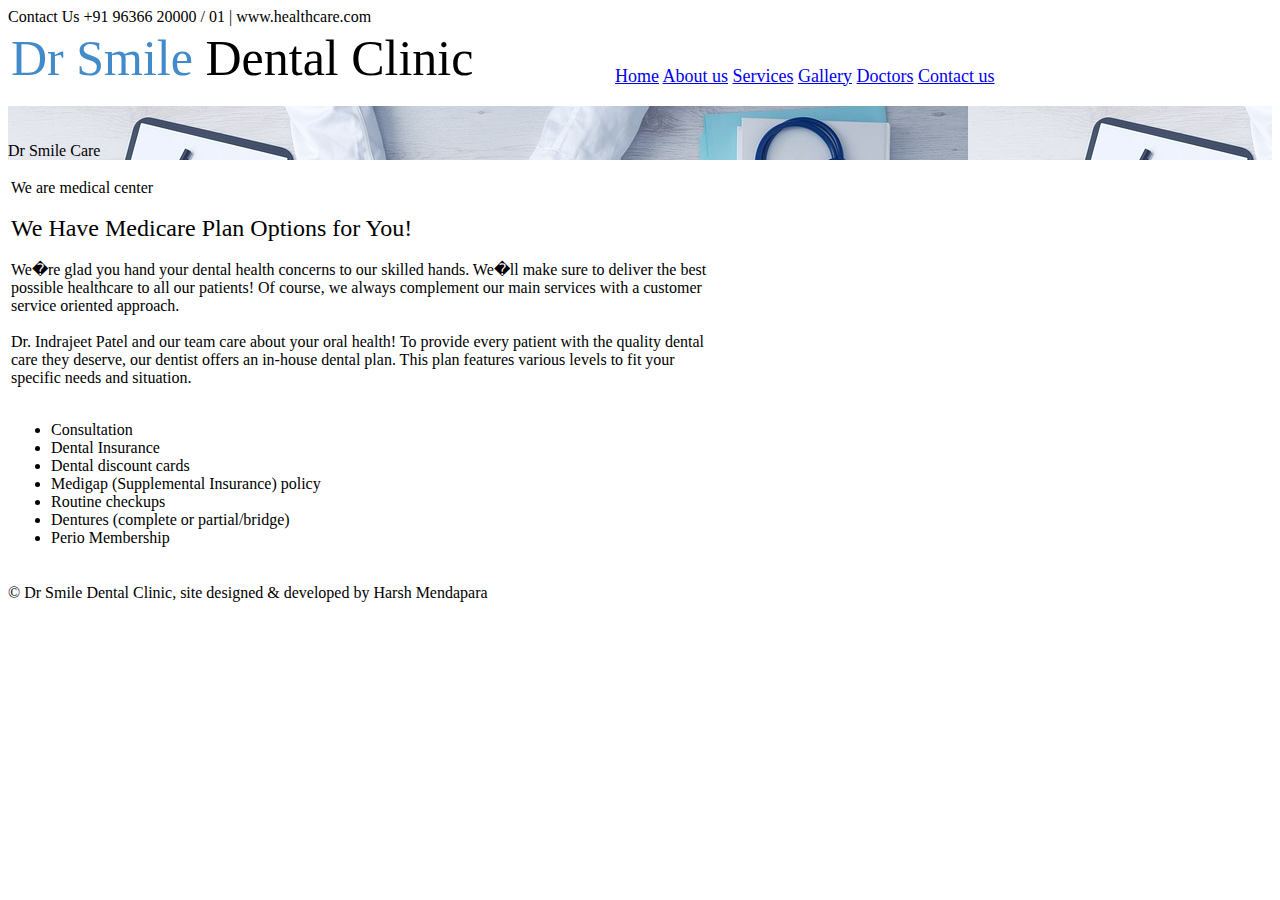
<file: index.html>
<html>
<head>
	<title> Health Care Services </title>
	
	<link href="css/style.css" type="text/css" rel="stylesheet">
	
</head>
<body>
	
	<div class="top">
		<div>
		 Contact Us +91 96366 20000 / 01 | www.healthcare.com
		</div>
	</div>
	
	<div class="logo">
		<div>
			<table>
				<tr>
					<td width="600px" style="font-size:50px;font-family:forte;"> <font color="#428bca"> Dr Smile </font><font color="#000"> Dental Clinic</font> </td>
					<td> <br> <br>
						<font size="4px"> 
							<a href="index.html">Home</a> 
							<a href="about.html">About us</a>  
							<a href="service.html">Services</a>
							<a href="gallery.html">Gallery</a>
							<a href="doctor.html">Doctors</a> 
							<a href="contact.html">Contact us</a>
							
						</font>
					</td>
				</tr>
			</table>
		</div>
	</div>
	
	<div class="middle">
		<div style="background-image:url('img/Front.jpg');">
		<p>
			<br> <br>
					Dr Smile Care  <br>
			
		</p> 
		</div>
	</div>
	
	<div class="bottom">
		<div>
			<table border="0">
				<tr>
					<td width="700px">
						<font color="#000"> We are medical center </font> <br> <br>

					<font color="#000" size="5px"> We Have Medicare Plan Options for You! </font> <br> <br>

We�re glad you hand your dental health concerns to our skilled hands. We�ll make sure to deliver the best possible healthcare to all our patients! Of course, we always complement our main services with a customer service oriented approach. <br><br>

Dr. Indrajeet Patel and our team care about your oral health! To provide every patient with the quality dental care they deserve, our dentist offers an in-house dental plan. This plan features various levels to fit your specific needs and situation. <br><br>
<ul>
<li> Consultation
<li> Dental Insurance
<li> Dental discount cards
<li> Medigap (Supplemental Insurance) policy
<li> Routine checkups
<li> Dentures (complete or partial/bridge)
<li> Perio Membership
</ul>
<br>
 </td>
					
					
					<td> </td>
				</tr>
			
				
			</table>
		</div>
	</div>
	
	
	
	
	
	
	<div class="nav_down">
		<div>
		 &copy; Dr Smile Dental Clinic, site designed & developed by Harsh Mendapara
		</div>
	</div>
	</body>
	</html>
</file>
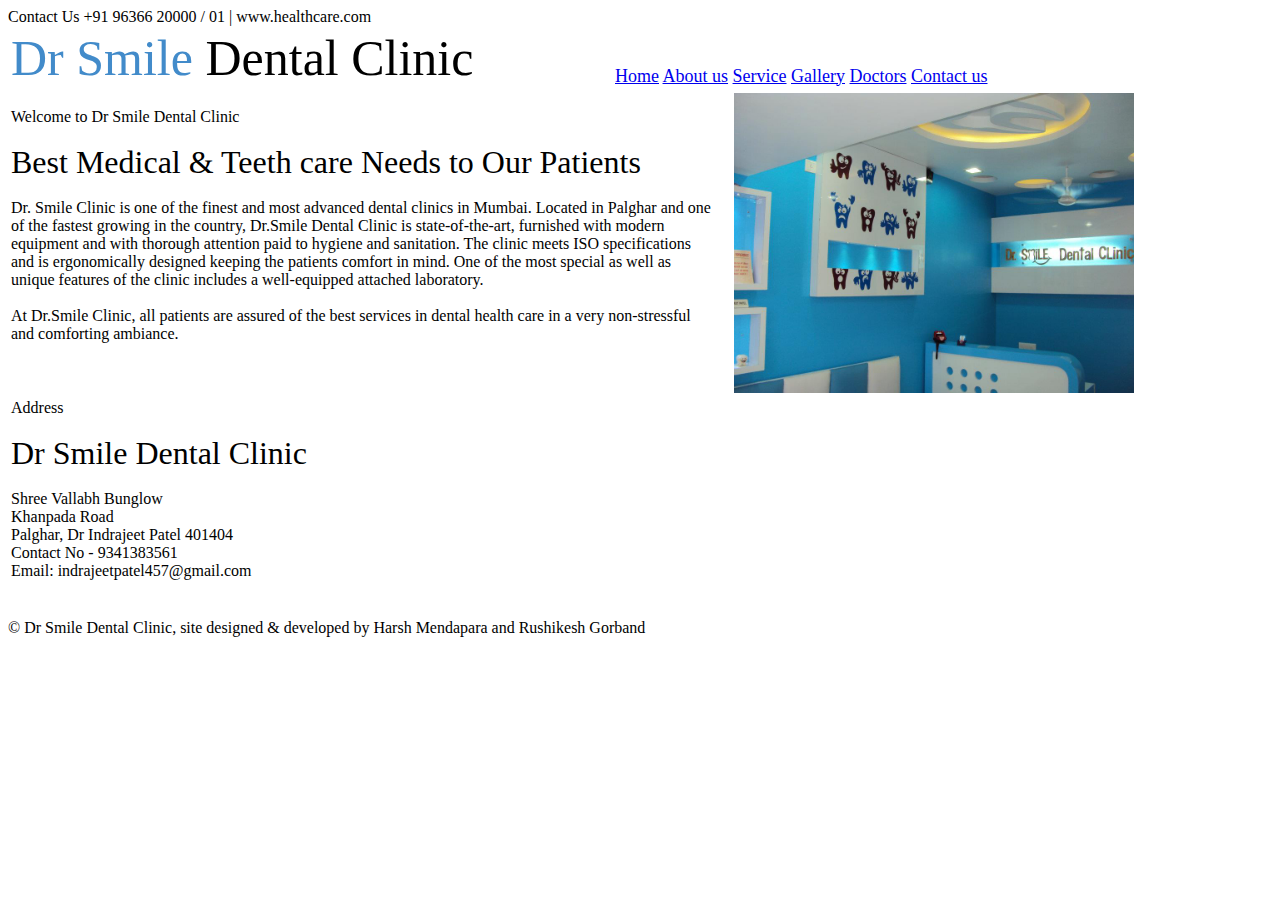
<file: about.html>
<html>
<head>
	<title> Health Care Services </title>
	
	<link href="css/style.css" type="text/css" rel="stylesheet">
	
</head>
<body>
	
	<div class="top">
		<div>
		 Contact Us +91 96366 20000 / 01 | www.healthcare.com
		</div>
	</div>
	
	<div class="logo">
		<div>
			<table>
				<tr>
					<td width="600px" style="font-size:50px;font-family:forte;"> <font color="#428bca"> Dr Smile  </font><font color="#000">  Dental Clinic</font> </td>
					<td> <br> <br>
						<font size="4px"> 
							<a href="index.html">Home</a> 
							<a href="about.html">About us</a>  
							<a href="service.html">Service</a>
							<a href="gallery.html">Gallery</a>
							<a href="doctor.html">Doctors</a> 
							<a href="contact.html">Contact us</a>
							
						</font>
					</td>
				</tr>
			</table>
		</div>
	</div>
	
	
	
	<div class="bottom">
		<div>
			<table border="0">
				<tr>
					<td width="700px">
						<font color="#000"> Welcome to Dr Smile Dental Clinic </font> <br> <br>

					<font color="#000" size="6px"> Best Medical & Teeth care Needs to Our Patients </font> <br> <br>

Dr. Smile Clinic is one of the finest and most advanced dental clinics in Mumbai. Located in Palghar and one of the fastest growing  in the country, Dr.Smile Dental Clinic is state-of-the-art, furnished with modern equipment and with thorough attention paid to hygiene and sanitation. The clinic meets ISO specifications and is ergonomically designed keeping the patients comfort in mind. One of the most special as well as unique features of the clinic includes a well-equipped attached laboratory.  <br><br>

At Dr.Smile Clinic, all patients are assured of the best services in dental health care in a very non-stressful and comforting ambiance. <br><br>

<br>
 </td>
					
					
					<td style="padding-left:20px;"> <img src="img/First.jpg" width="400px"></td>
				</tr>
			
				
			</table>
		</div>
	</div>
	
	<div class="bottom">
		<div>
			<table border="0">
				<tr>
					<td width="700px">
						<font color="#000">Address </font> <br> <br>

					<font color="#000" size="6px"> Dr Smile Dental Clinic</font> <br> <br>

 Shree Vallabh Bunglow<br>
Khanpada Road <br> Palghar, Dr Indrajeet Patel 401404<br> Contact No - 9341383561 <br> Email: indrajeetpatel457@gmail.com<br><br>


<br>
 </td>
					
					
					<td style="padding-left:20px;"> </td>
				</tr>
			
				
			</table>
		</div>
	</div>
	
	
	<div class="nav_down">
		<div>
		 &copy; Dr Smile Dental Clinic, site designed & developed by Harsh Mendapara and Rushikesh Gorband
		</div>
	</div>
	</body>
	</html>
</file>
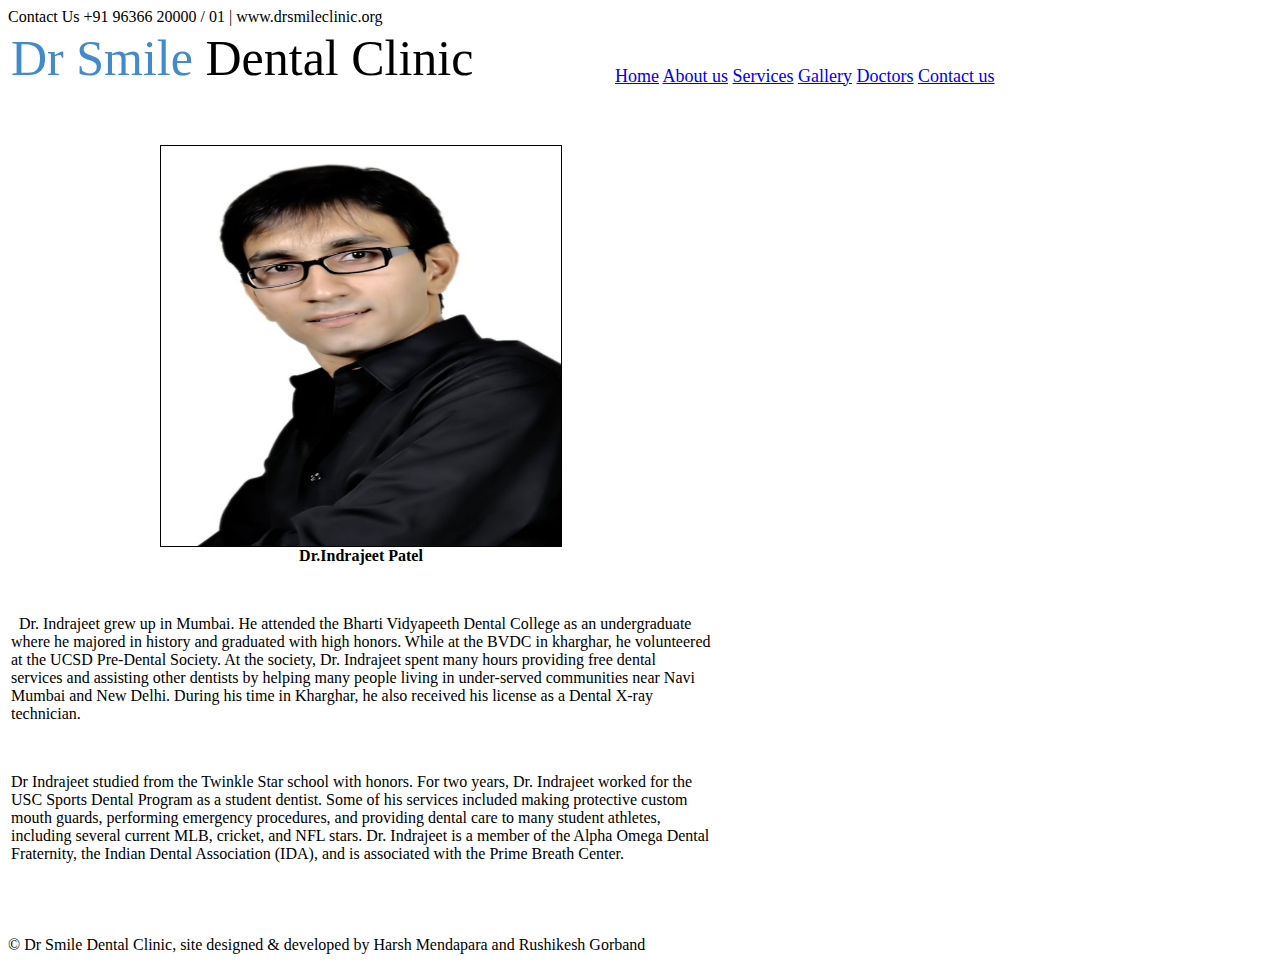
<file: doctor.html>
<html>
<head>
	<title> Health Care </title>
	
	<link href="css/style.css" type="text/css" rel="stylesheet">
	
</head>
<body>
	
	<div class="top">
		<div>
		 Contact Us +91 96366 20000 / 01 | www.drsmileclinic.org
		</div>
	</div>
	
	<div class="logo">
		<div>
			<table>
				<tr>
					<td width="600px" style="font-size:50px;font-family:forte;"> <font color="#428bca"> Dr Smile </font><font color="#000"> Dental Clinic</font> </td>
					<td> <br> <br>
						<font size="4px"> 
							
							<a href="index.html">Home</a>
							<a href="about.html">About us</a>
							<a href="service.html">Services</a>
							

	
							<a href="gallery.html">Gallery</a>
							<a href="doctor.html">Doctors</a> 
							<a href="contact.html">Contact us</a>
							
							
						</font>
					</td>
				</tr>
			</table>
		</div>
	</div>
	
	
	
	
	
	<div class="bottom">
		<div>
			<table border="0">
				<tr>
					<td width="700px">
						<font color="#000"> </font> <br> <br>
					<center>
					<figure>
					<img src="img/indu.jpg" height="400" width="400" align="centre" border="1">
					<figcaption>
					<b>Dr.Indrajeet Patel</b>
					</figcaption>
					</figure>
					</center><br>

		<p> &nbsp; Dr. Indrajeet grew up in Mumbai. He attended the Bharti Vidyapeeth Dental College as an undergraduate where he majored in history and graduated with high honors. While at the  BVDC in kharghar, he volunteered at the UCSD Pre-Dental Society. At the society, Dr. Indrajeet spent many hours providing free dental services and assisting other dentists by helping many people living in under-served communities near Navi Mumbai and New Delhi. During his time in Kharghar, he also received his license as a Dental X-ray technician.</p><br>
<p> Dr Indrajeet studied from the Twinkle Star school with honors. For two years, Dr. Indrajeet worked for the USC Sports Dental Program as a student dentist. Some of his services included making protective custom mouth guards, performing emergency procedures, and providing dental care to many student athletes, including several current MLB, cricket, and NFL stars. Dr. Indrajeet is a member of the Alpha Omega Dental Fraternity, the Indian Dental Association (IDA), and is associated with the Prime Breath Center.</p>			

<br>
<br>
<br>
 </td>
					
					
					<td style="padding-left:20px;"> </td>
				</tr>
			
				
			</table>
		</div>
	</div>
	
	
	<div class="nav_down">
		<div>
		 &copy; Dr Smile Dental Clinic, site designed & developed by Harsh Mendapara and Rushikesh Gorband
		</div>
	</div>
	</body>
</html>
</file>
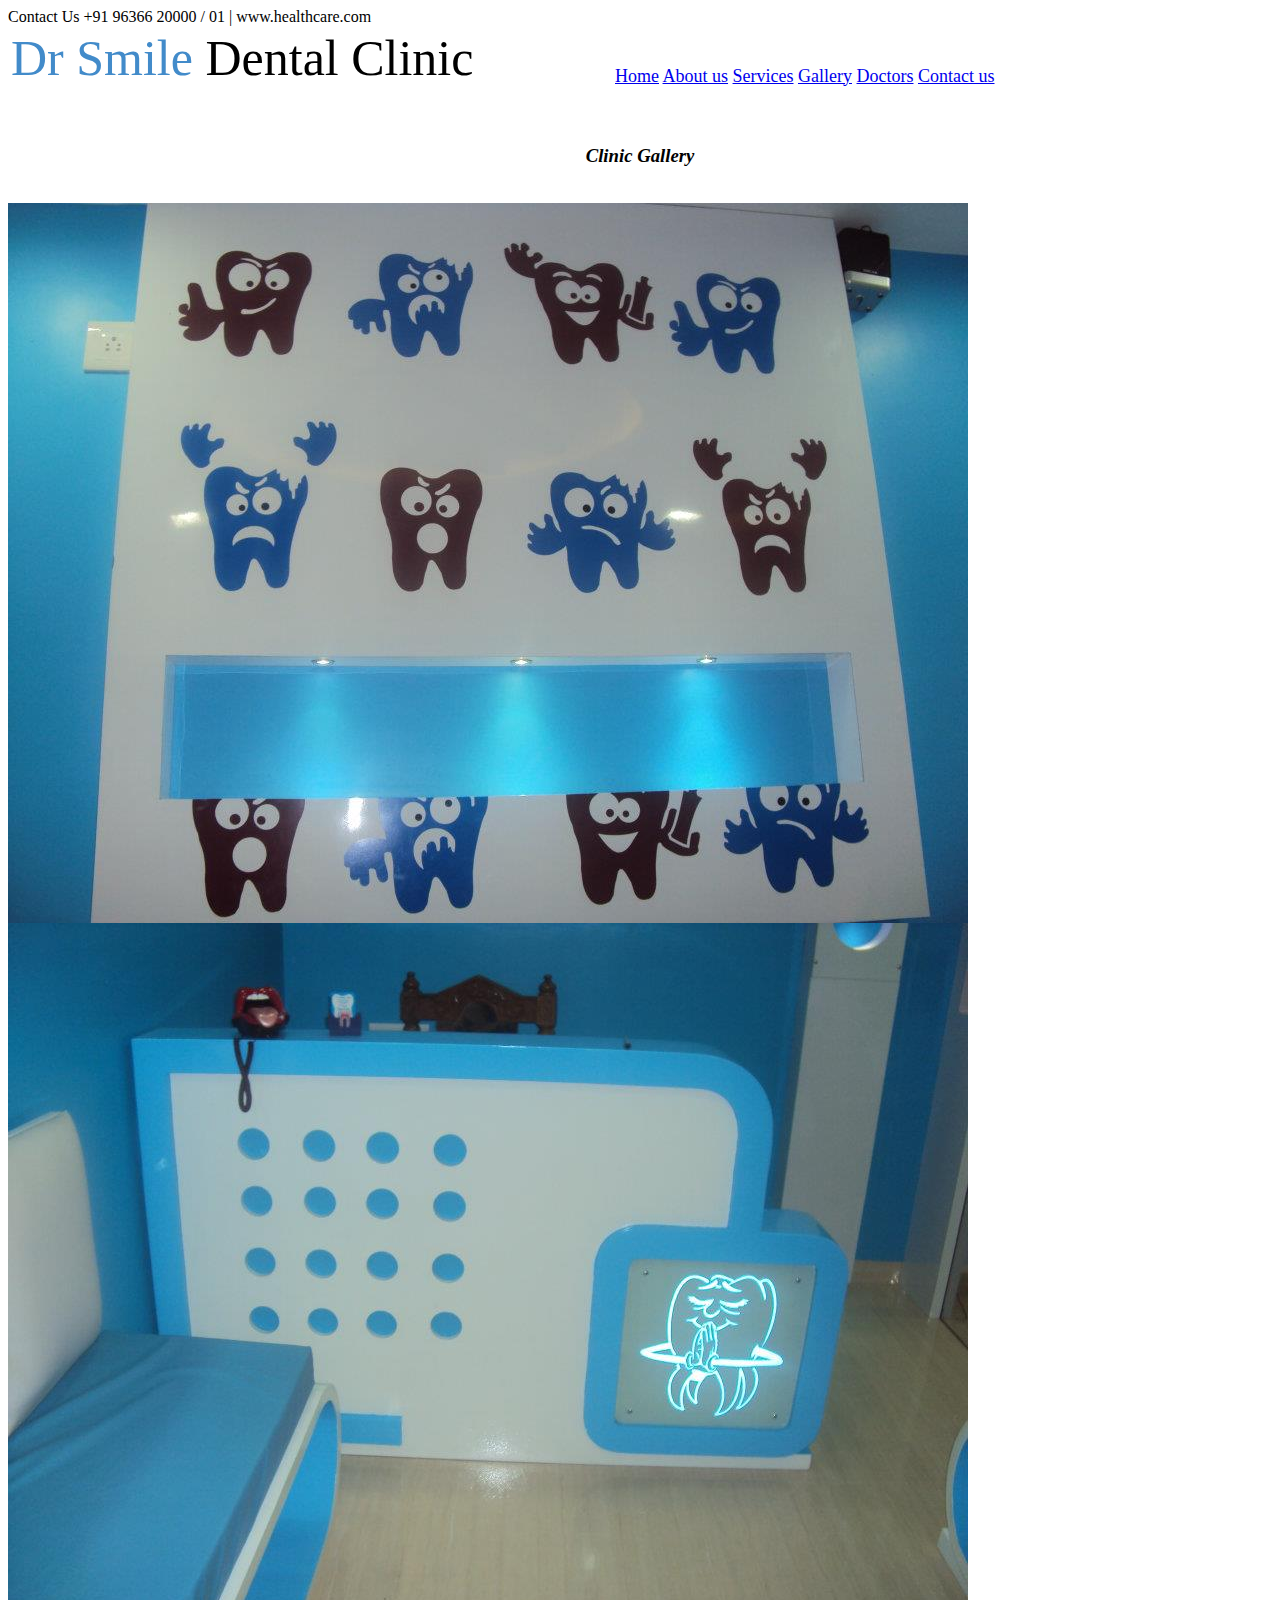
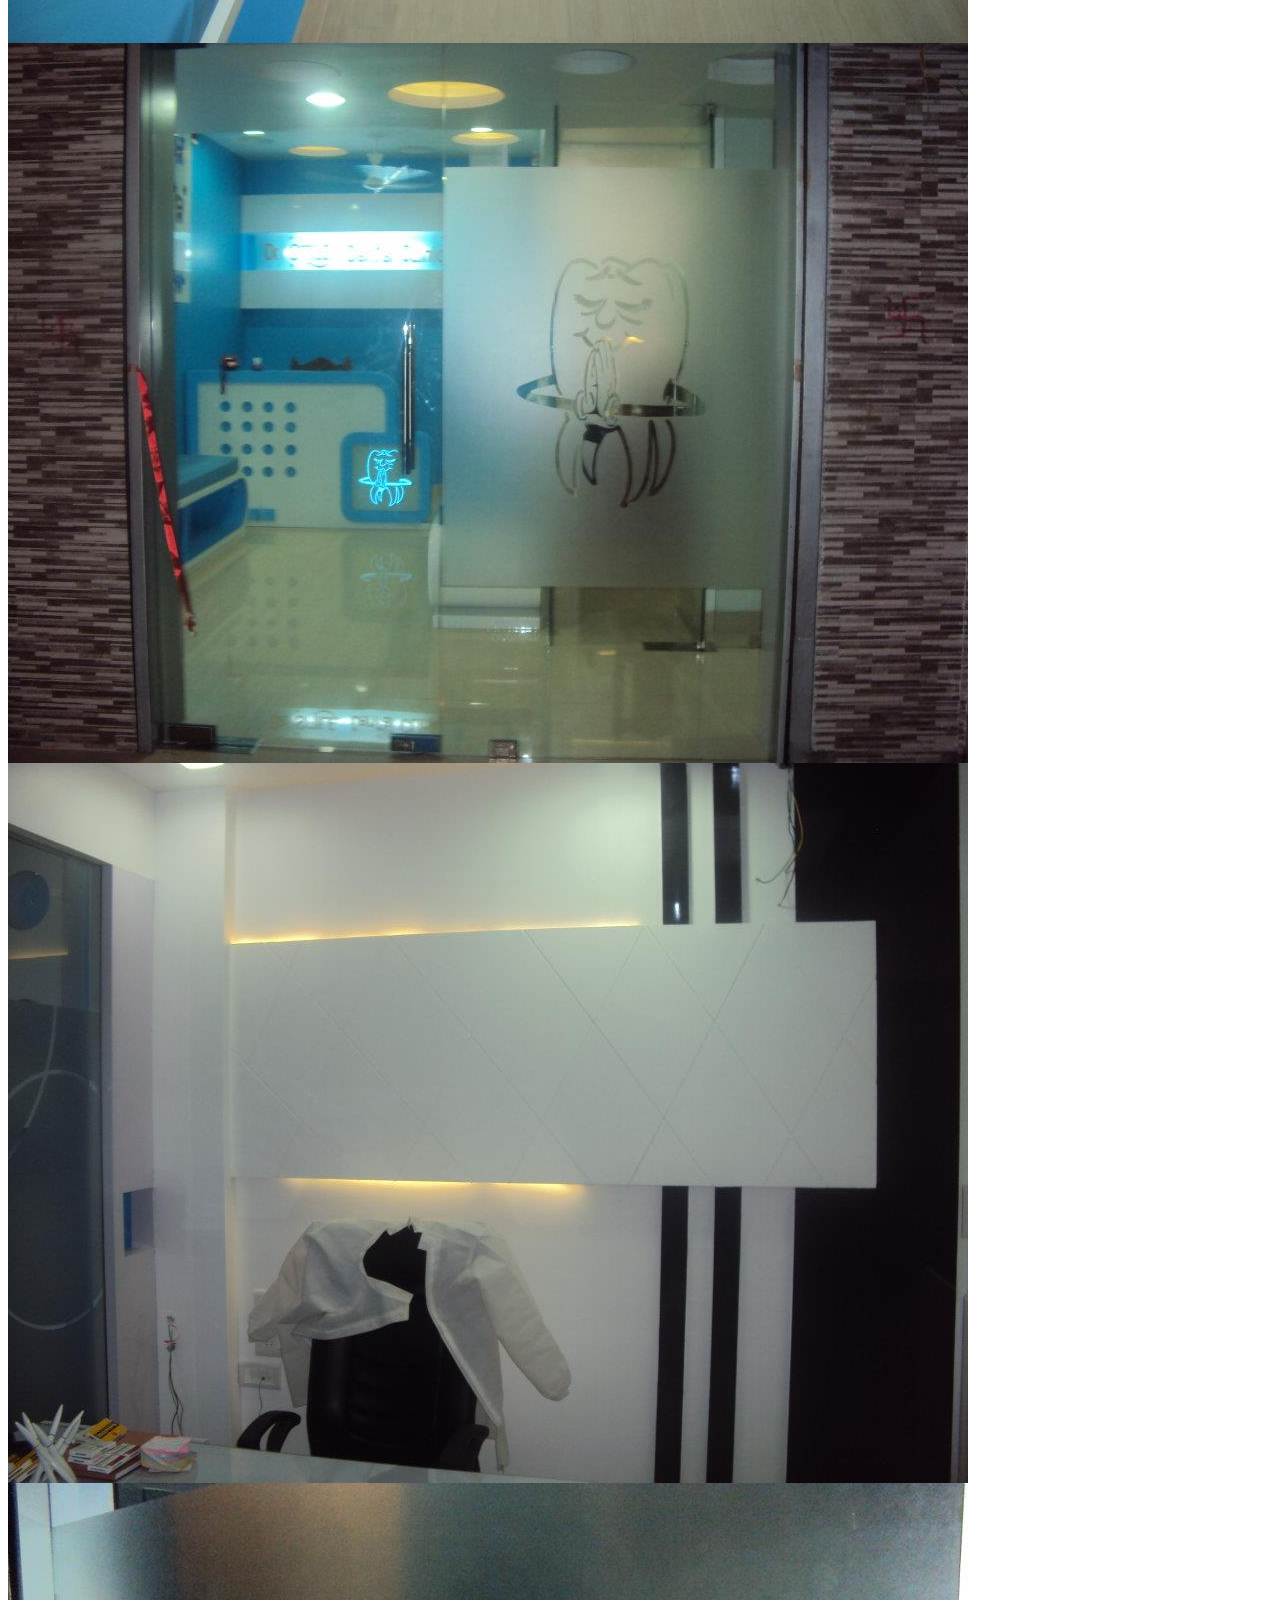
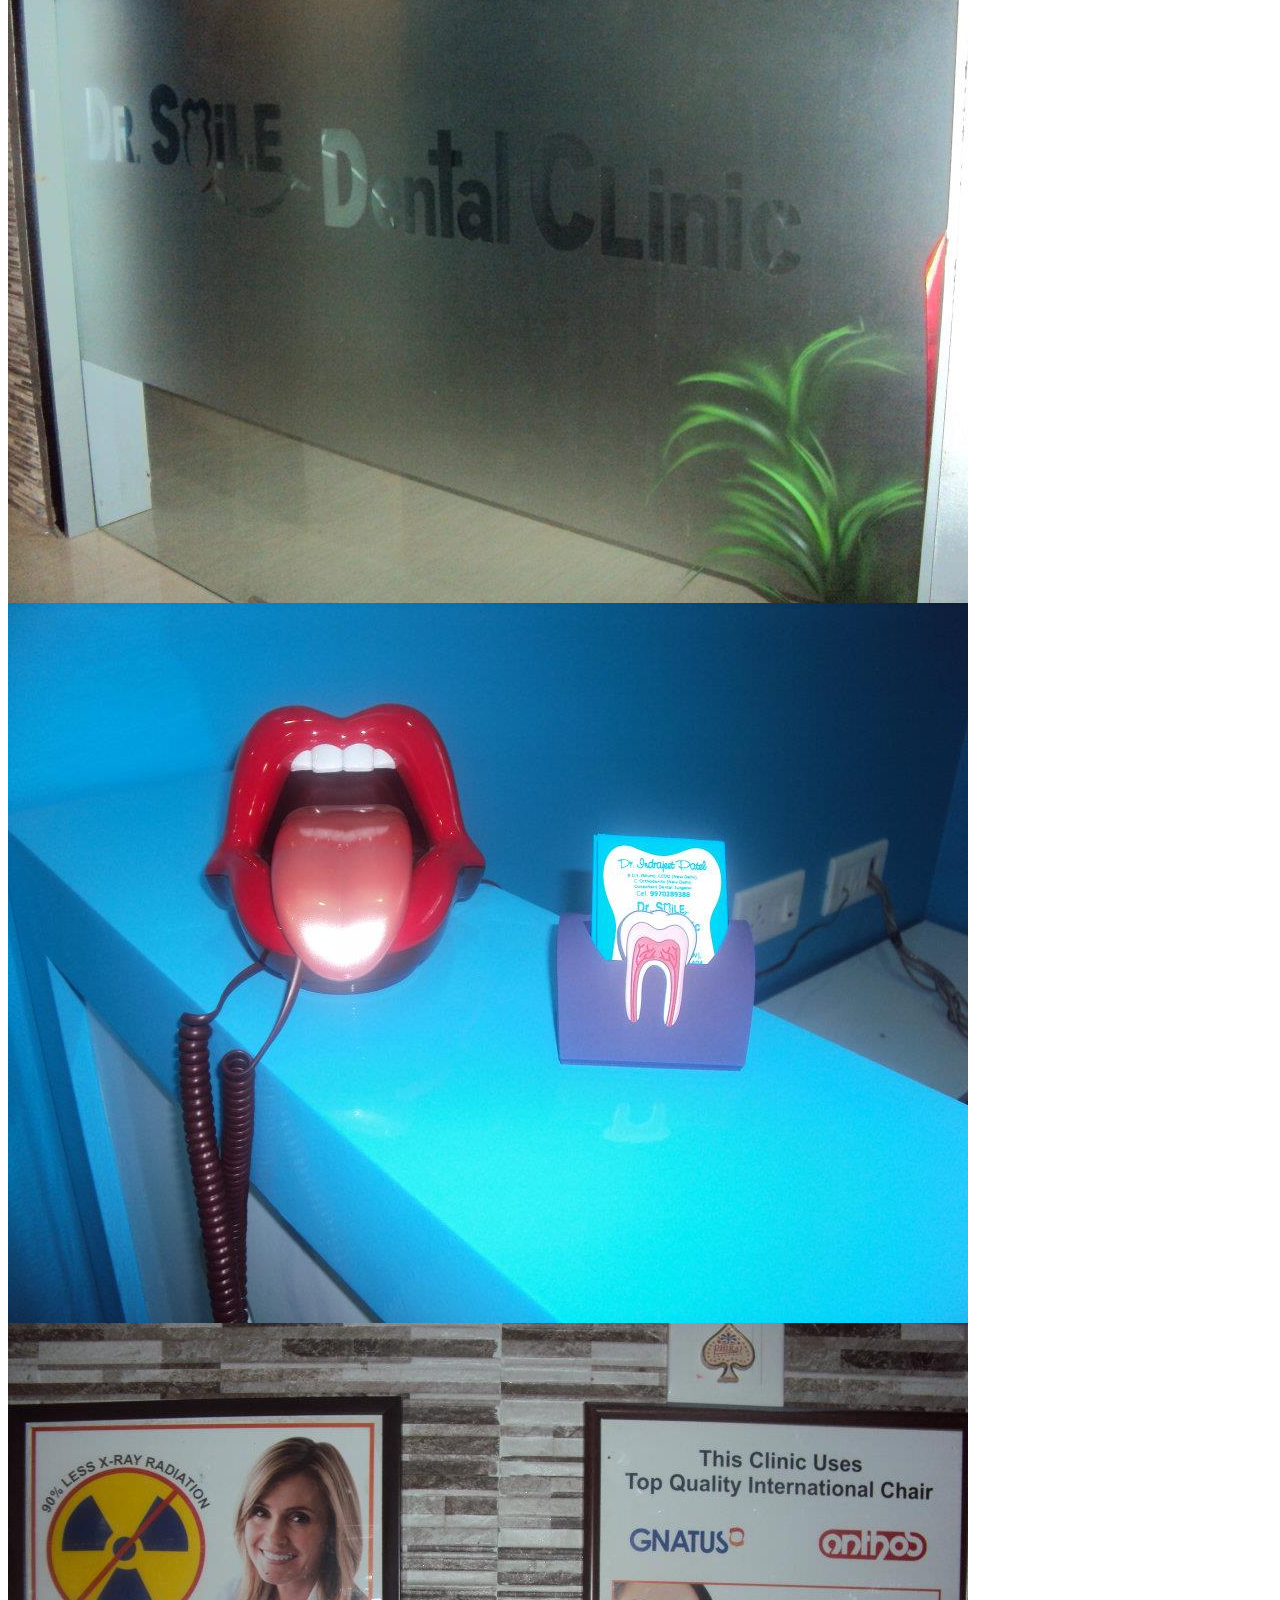
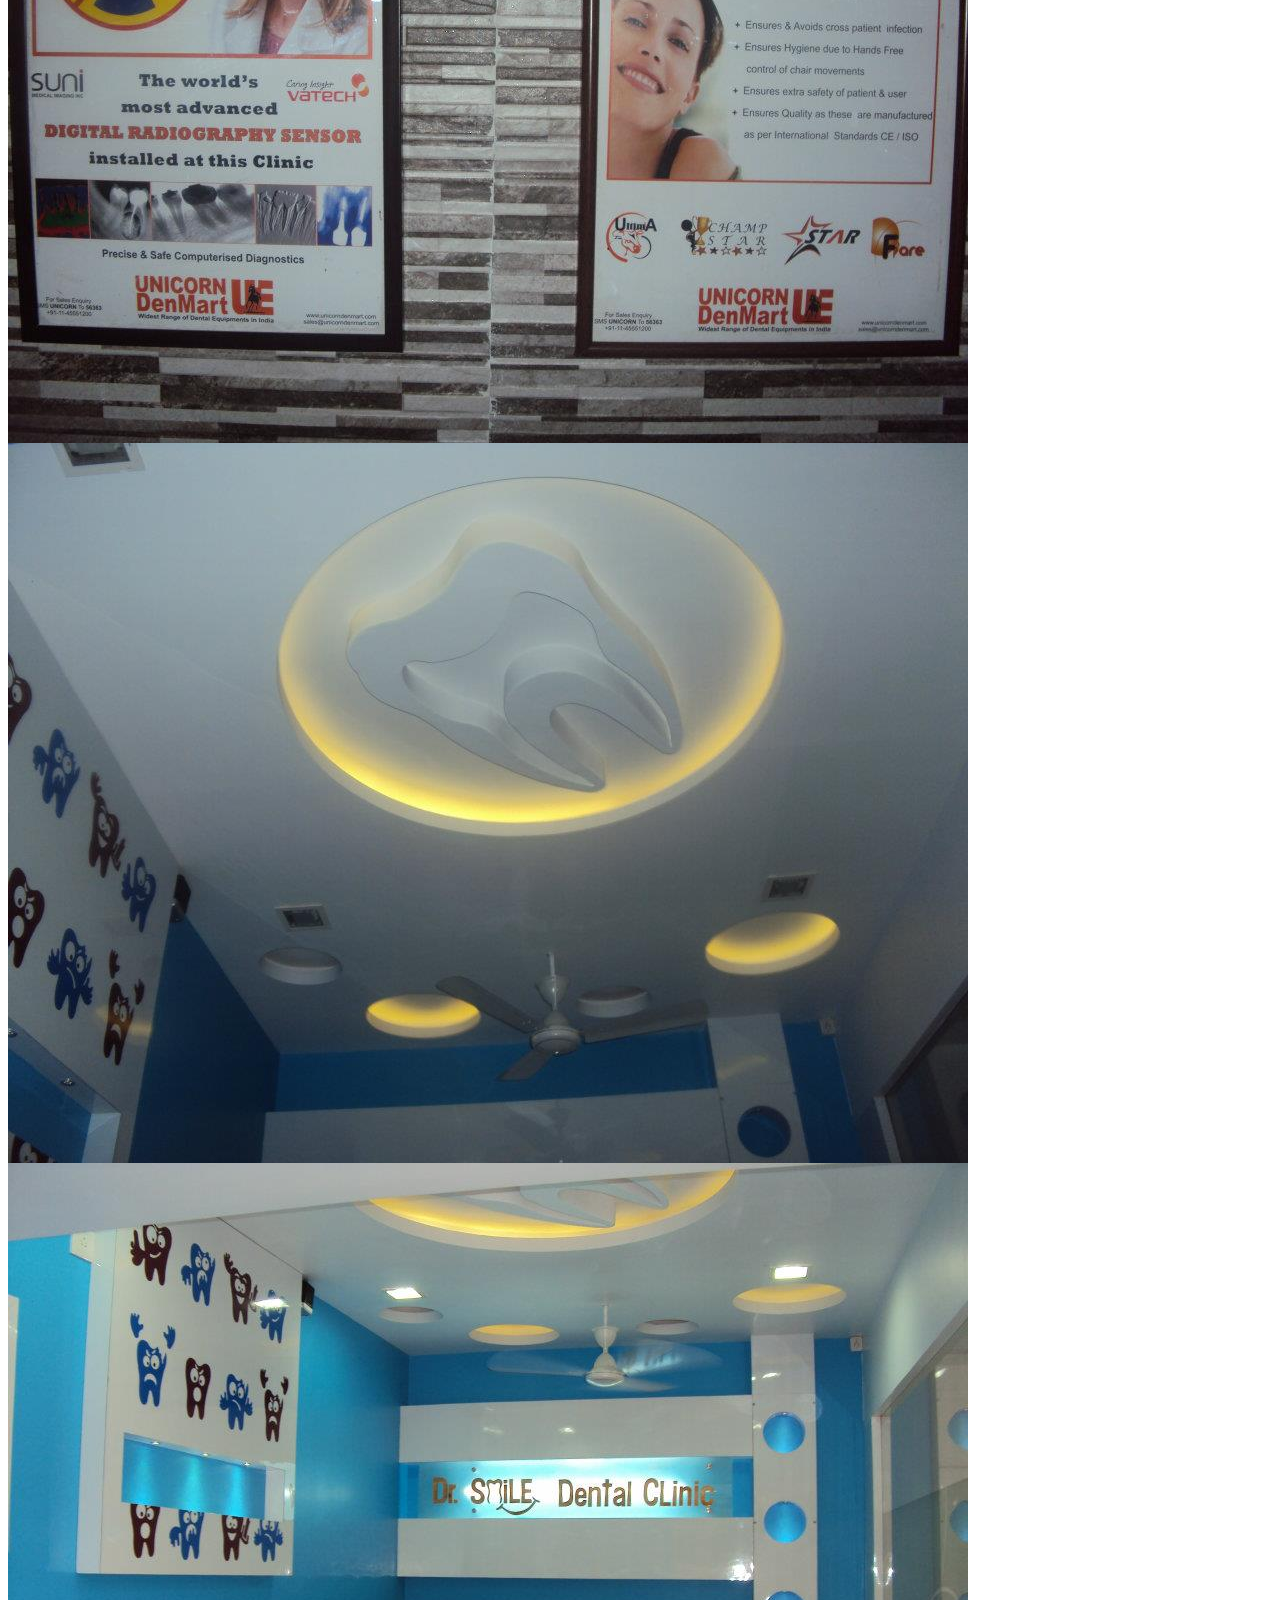
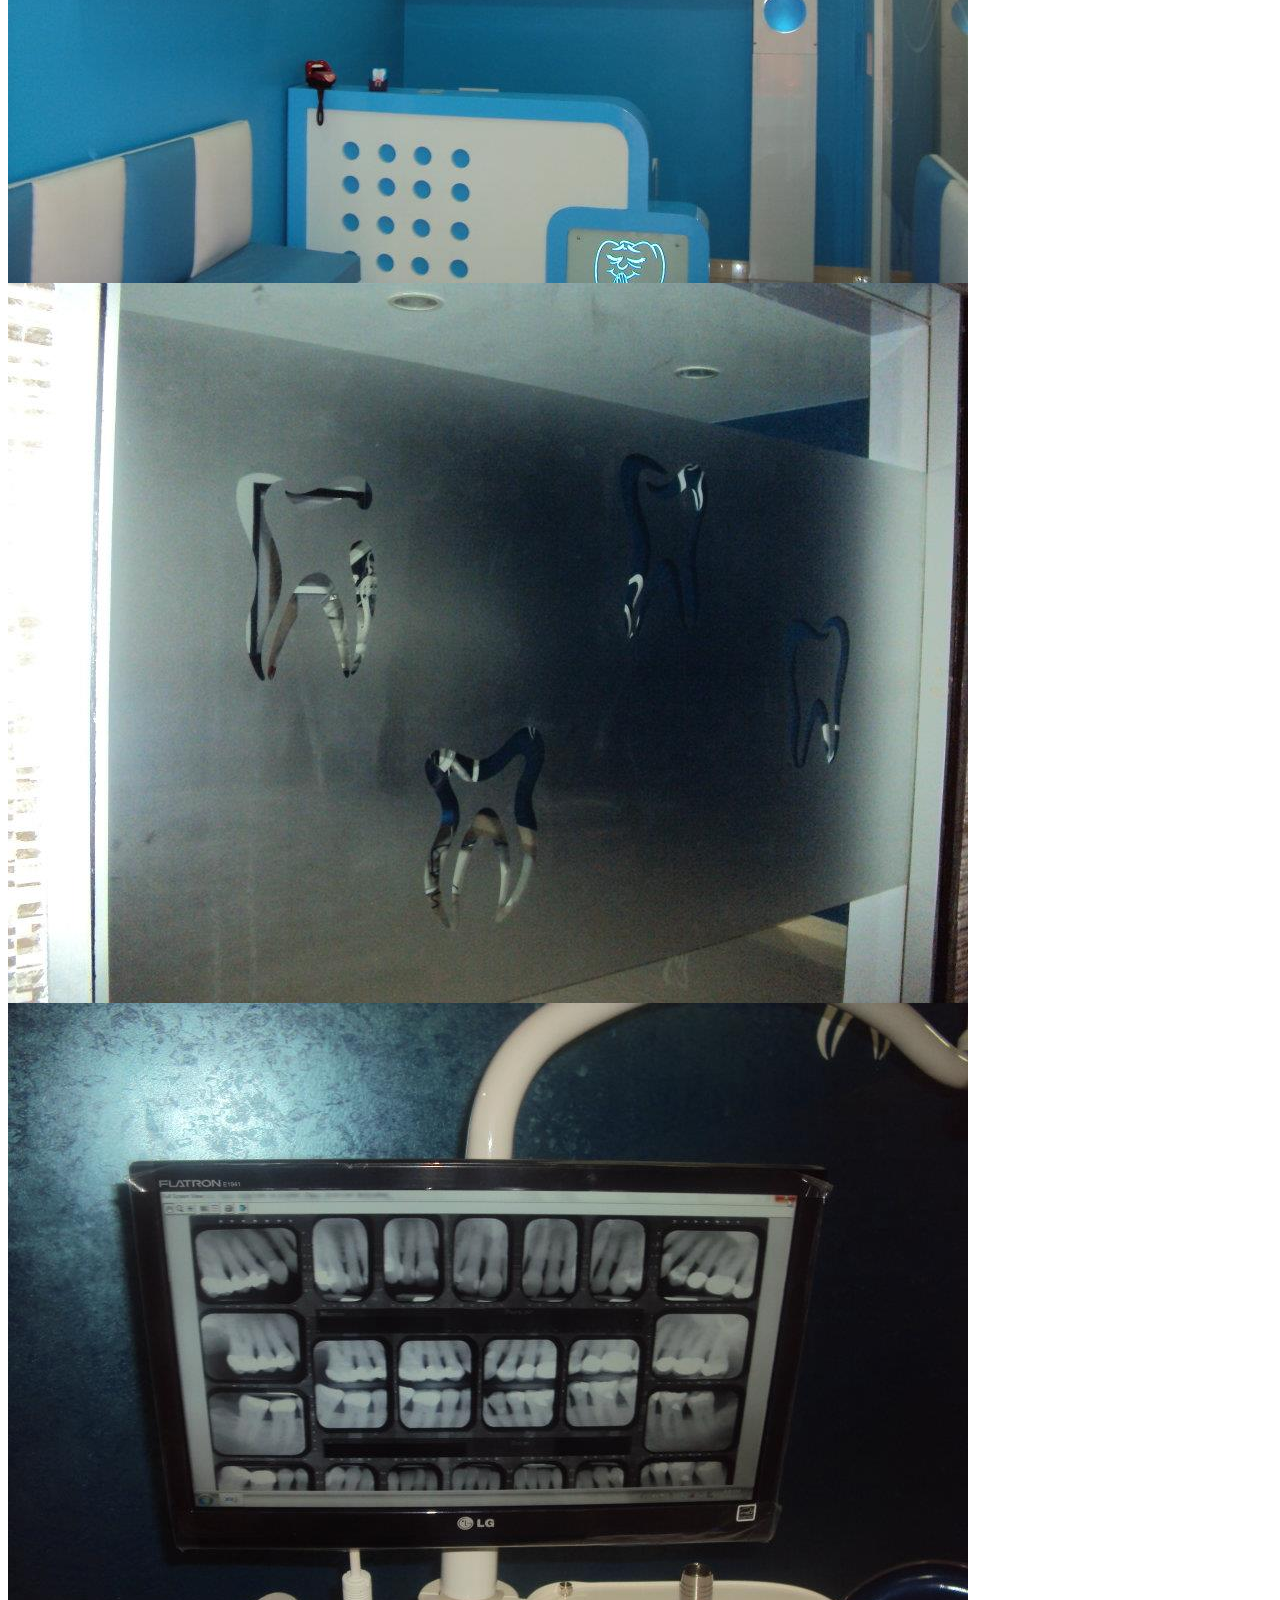
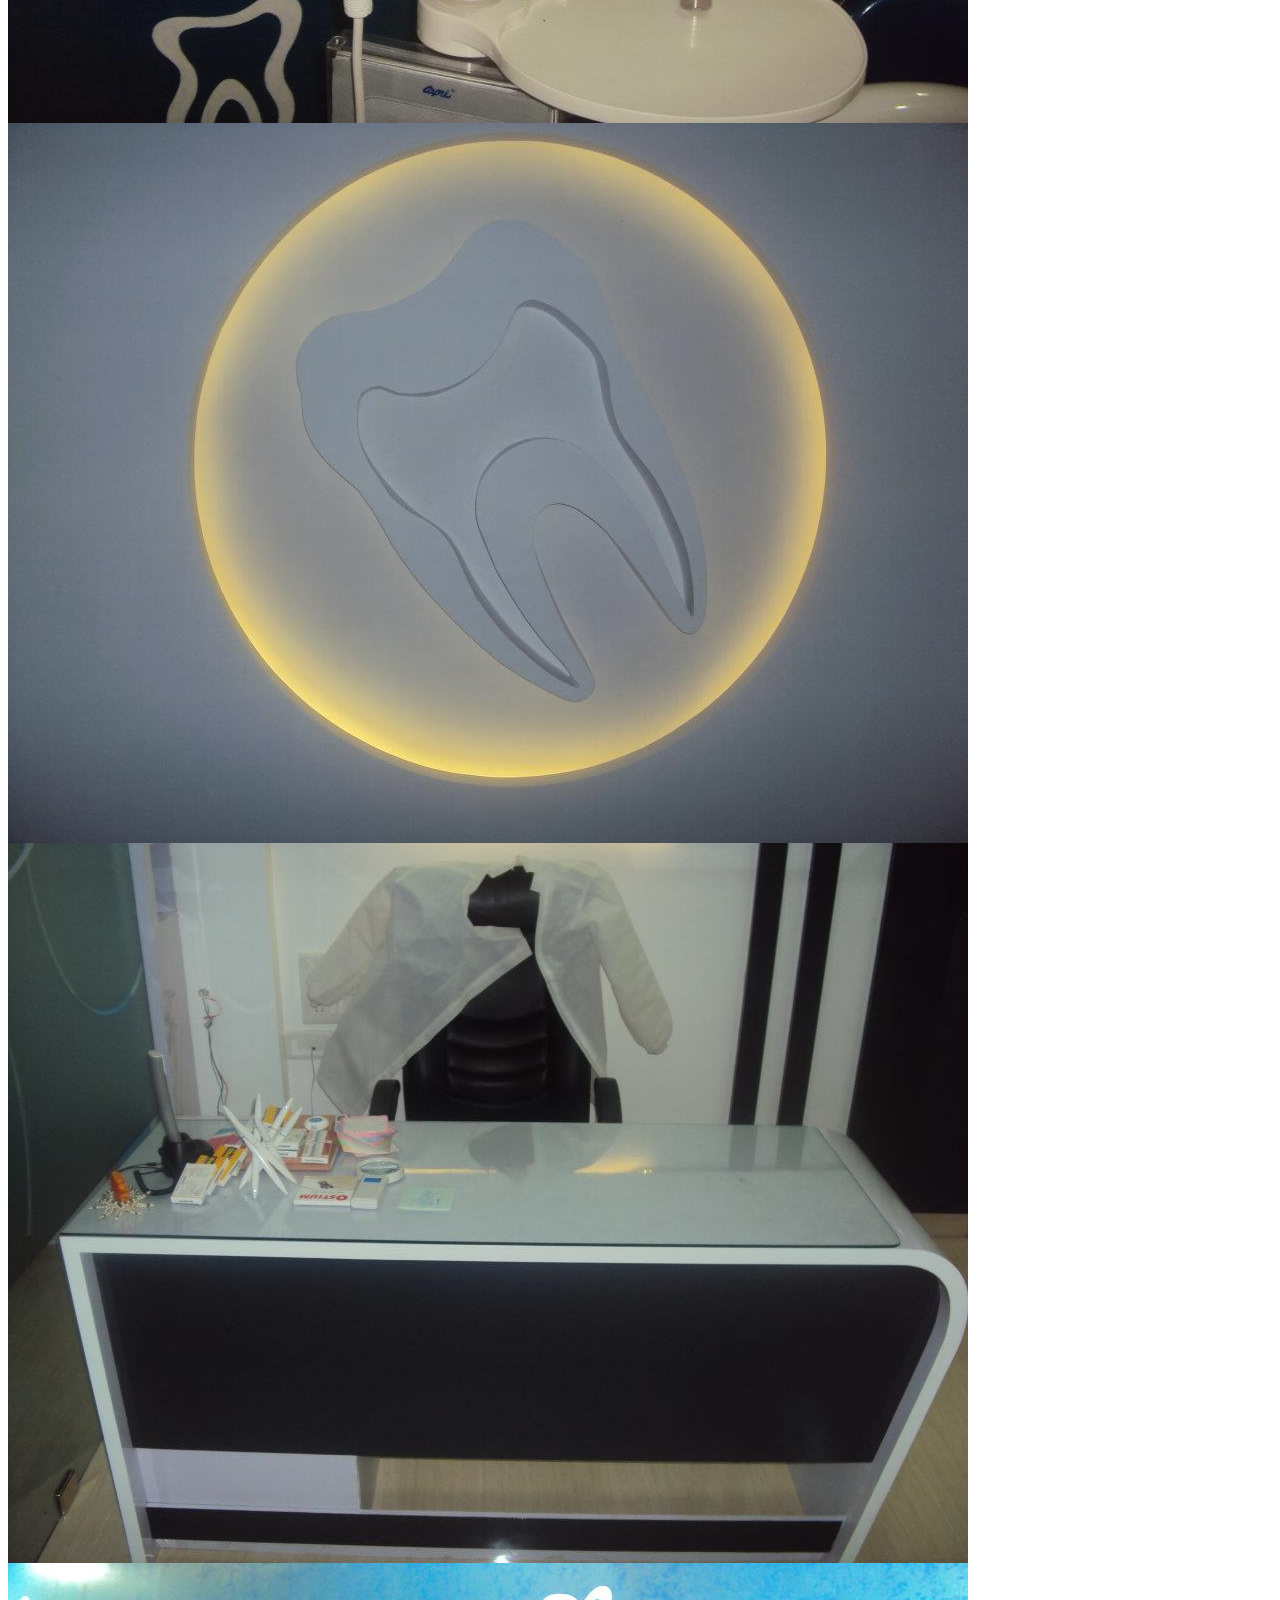
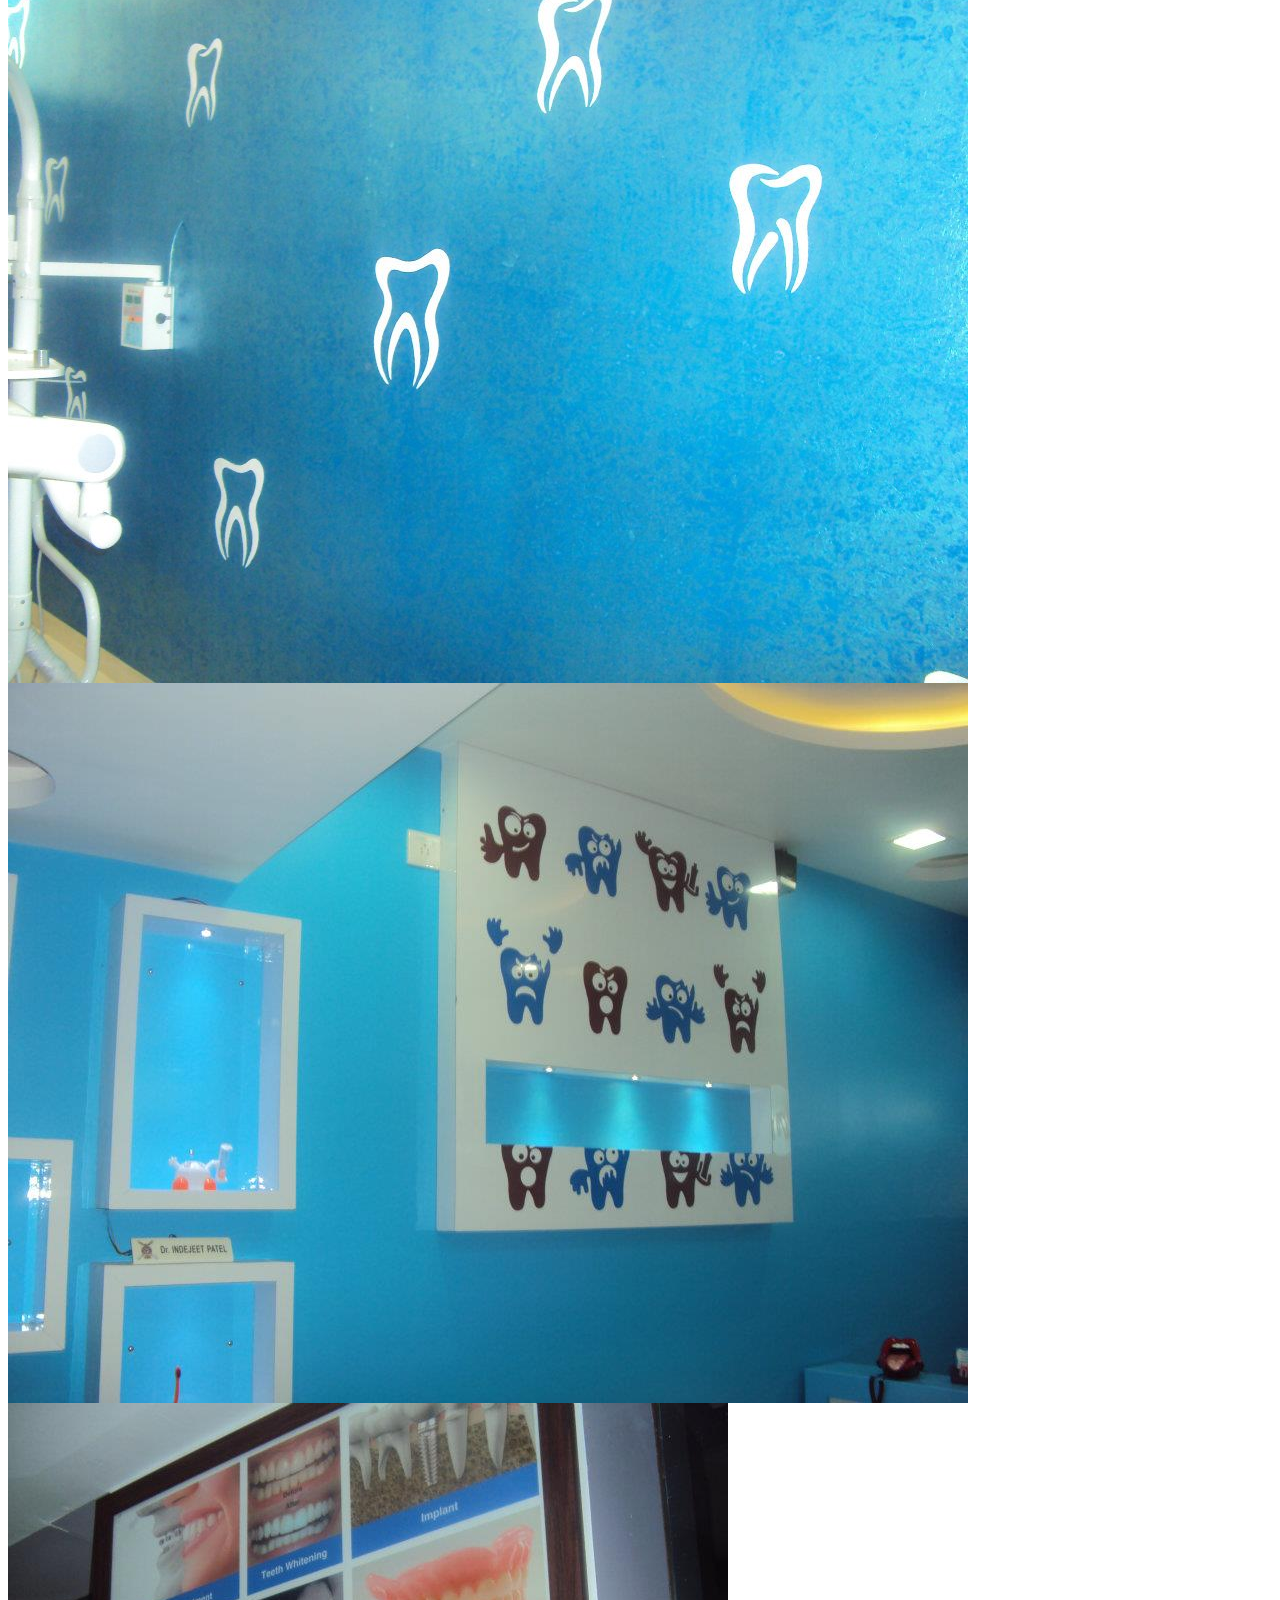
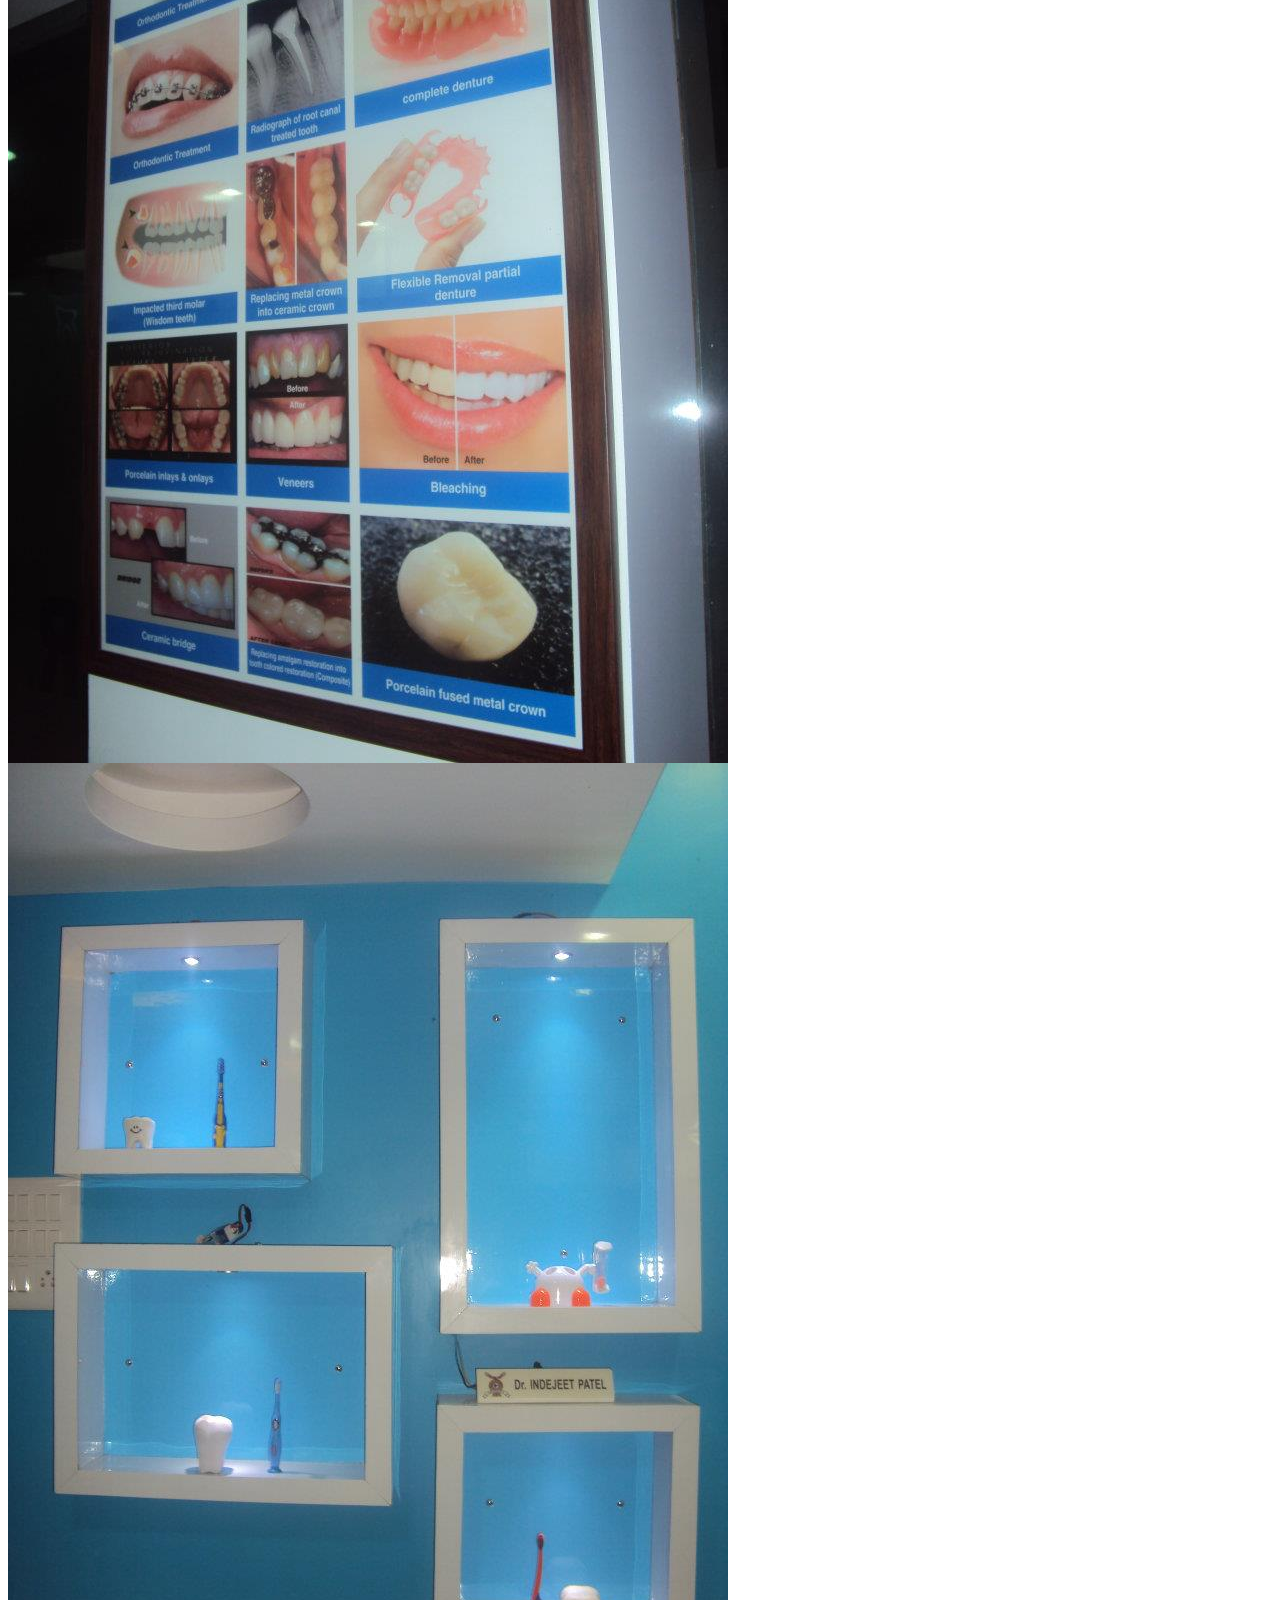
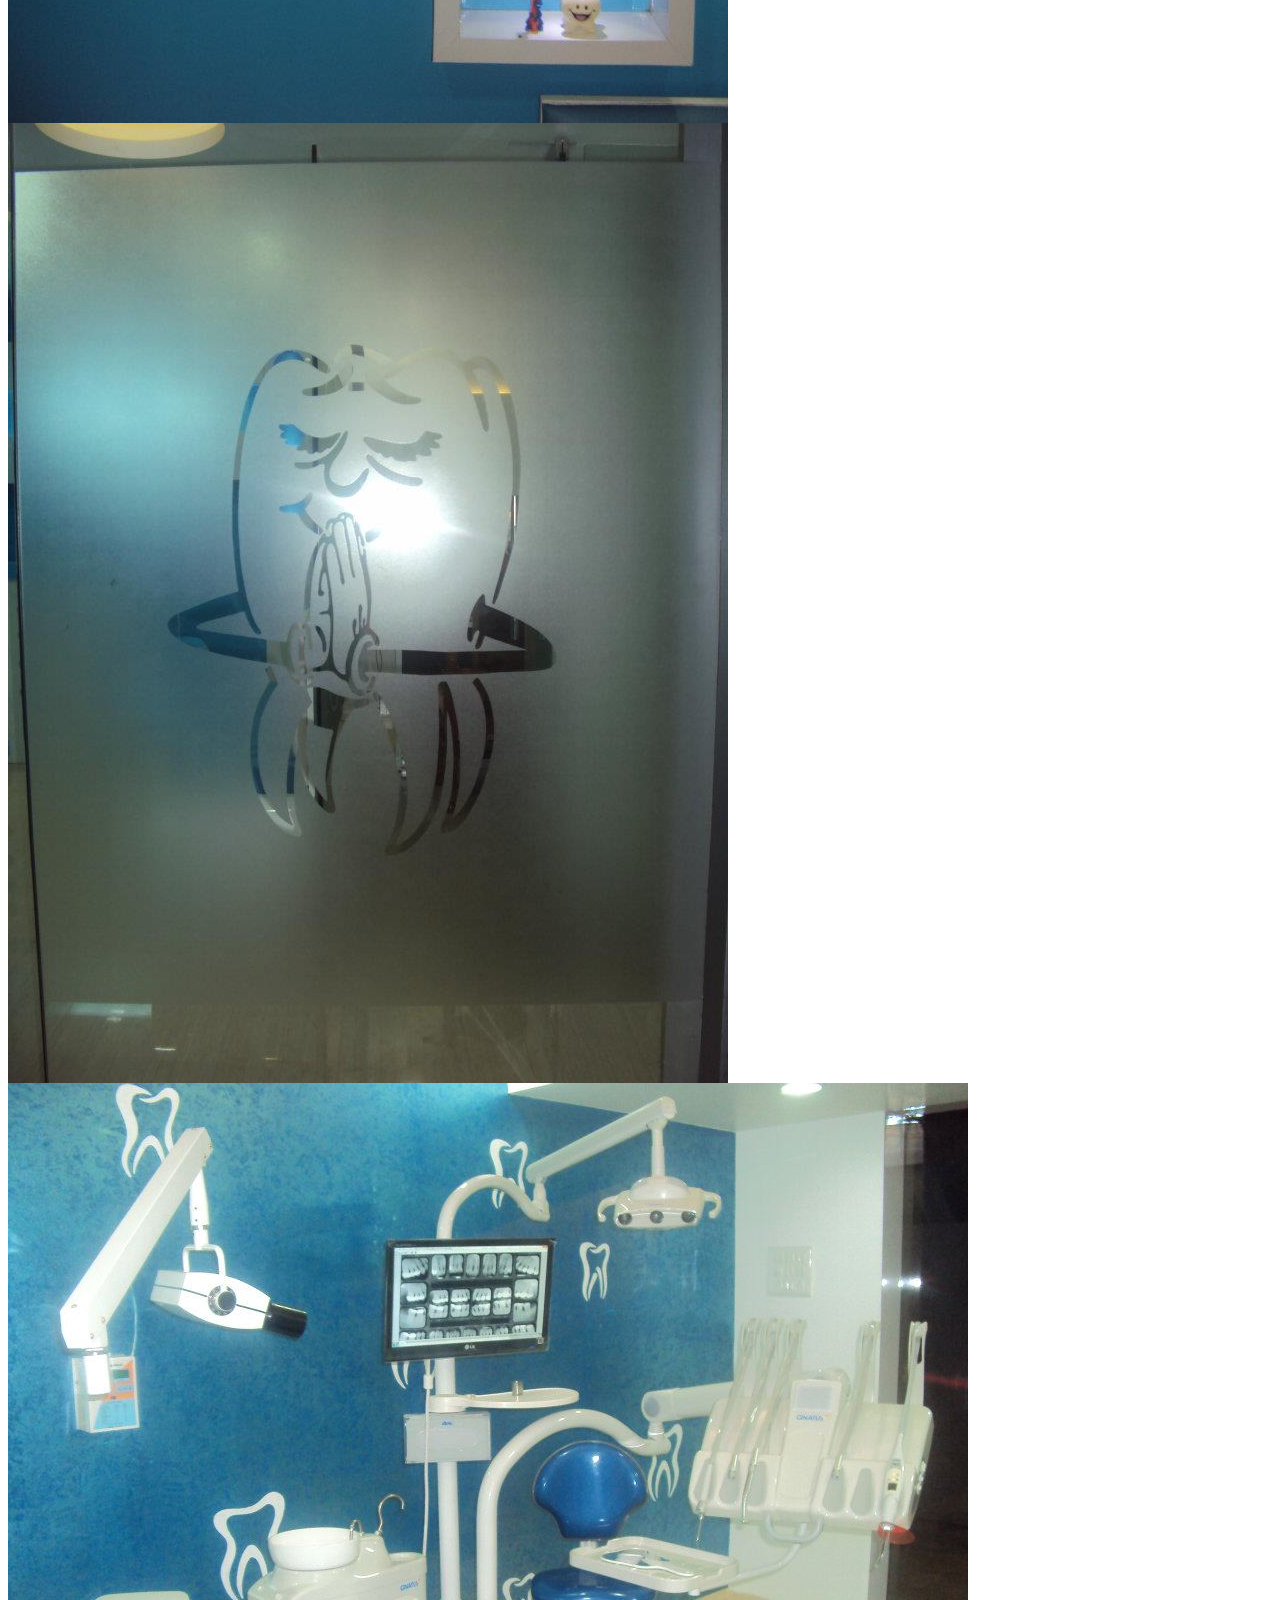
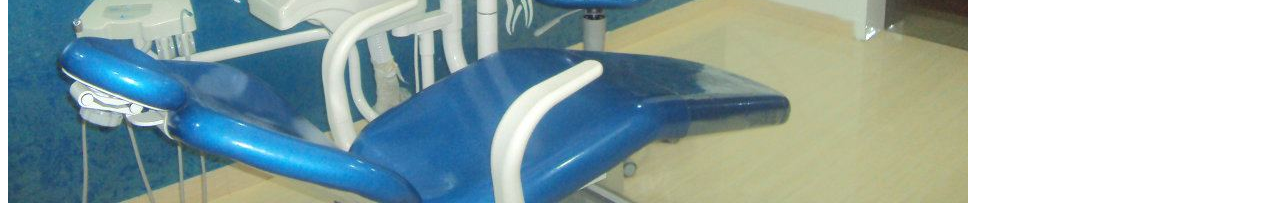
<file: gallery.html>
<html>
<head>
	<title> Dr Smile </title>
	
	<link href="css/style.css" type="text/css" rel="stylesheet">
	<link href="css/lightbox.min.css" type="text/css" rel="stylesheet">
	<script type="text/javascript" scr="js/lightbox-plus-jquery.min.js">
	</script>
	
</head>
<body>
	
	<div class="top">
		<div>
		 Contact Us +91 96366 20000 / 01 | www.healthcare.com
		</div>
	</div>
	
	<div class="logo">
		<div>
			<table>
				<tr>
					<td width="600px" style="font-size:50px;font-family:forte;"> <font color="#428bca"> Dr Smile </font><font color="#000"> Dental Clinic</font> </td>
					<td> <br> <br>
						<font size="4px"> 
							<a href="index.html">Home</a> 
							<a href="about.html">About us</a>  
							<a href="service.html">Services</a>
							<a href="gallery.html">Gallery</a>
							<a href="doctor.html">Doctors</a> 
							<a href="contact.html">Contact us</a>
							
						</font>
					</td>
				</tr>
			</table>
		</div>
	</div>
	 <br> <br>

	<center><h3><i><b>Clinic Gallery</b></i></h3></center>
<br>
	
	<div class="container">
	
	<div class="gallery">
	<a href="img/1.jpg" data-lightbox="mygallery"> 
	<img src="img/1.jpg">
	</a>
	</div>
	
	<div class="gallery">
	<a href="img/2.jpg" data-lightbox="mygallery">
	<img src="img/2.jpg">
	</a>
	</div>
	

	<div class="gallery">
	<a href="img/4.jpg" data-lightbox="mygallery">
	<img src="img/4.jpg">
	</a>
	</div>

	<div class="gallery">
	<a href="img/5.jpg" data-lightbox="mygallery">
	<img src="img/5.jpg">
	</a>
	</div>
	
	<div class="gallery">
	<a href="img/6.jpg" data-lightbox="mygallery">
	<img src="img/6.jpg">
	</a>
	</div>

	<div class="gallery">
	<a href="img/7.jpg" data-lightbox="mygallery">
	<img src="img/7.jpg">
	
	</a>
	</div>

	<div class="gallery">
	<a href="img/8.jpg" data-lightbox="mygallery">
	<img src="img/8.jpg">
	</a>
	</div>

	<div class="gallery">
	<a href="img/9.jpg" data-lightbox="mygallery">
	<img src="img/9.jpg">
	</a>
	</div>

	
	<div class="gallery">
	<a href="img/11.jpg" data-lightbox="mygallery">
	<img src="img/11.jpg">
	
	</a>
	</div>
	
	<div class="gallery">
	<a href="img/12.jpg" data-lightbox="mygallery">
	<img src="img/12.jpg">
	
	</a>
	</div>
	
	

	<div class="gallery">
	<img src="img/14.jpg">
	<a href="img/14.jpg" data-lightbox="mygallery">
	</a>
	</div>
	
	<div class="gallery">
	<a href="img/15.jpg" data-lightbox="mygallery">
	<img src="img/15.jpg">
	
	</a>
	</div>
	
	<div class="gallery">
	<a href="img/16.jpg" data-lightbox="mygallery">
	<img src="img/16.jpg">	
	</a>
	</div>

	<div class="gallery">
	<a href="img/17.jpg" data-lightbox="mygallery">
	<img src="img/17.jpg">
	
	</a>
	</div>
	
        <div class="gallery">
	<a href="img/18.jpg" data-lightbox="mygallery">
	<img src="img/18.jpg">
	</a>
	</div>

       

	<div class="gallery">
	<a href="img/13.jpg" data-lightbox="mygallery">
	<img src="img/13.jpg">
	</a>
	</div>

	<div class="gallery">
	<a href="img/3.jpg" data-lightbox="mygallery">
	<img src="img/3.jpg">
	</a>
	</div>

	<div class="gallery">
	<a href="img/19.jpg" data-lightbox="mygallery">
	<img src="img/19.jpg">	
	</a>
	</div>

	<div class="gallery">
	<a href="img/clinic.jpg" data-lightbox="mygallery">
	<img src="img/clinic.jpg">
	</a>
	</div>
	
			
</body>
</html>
</file>
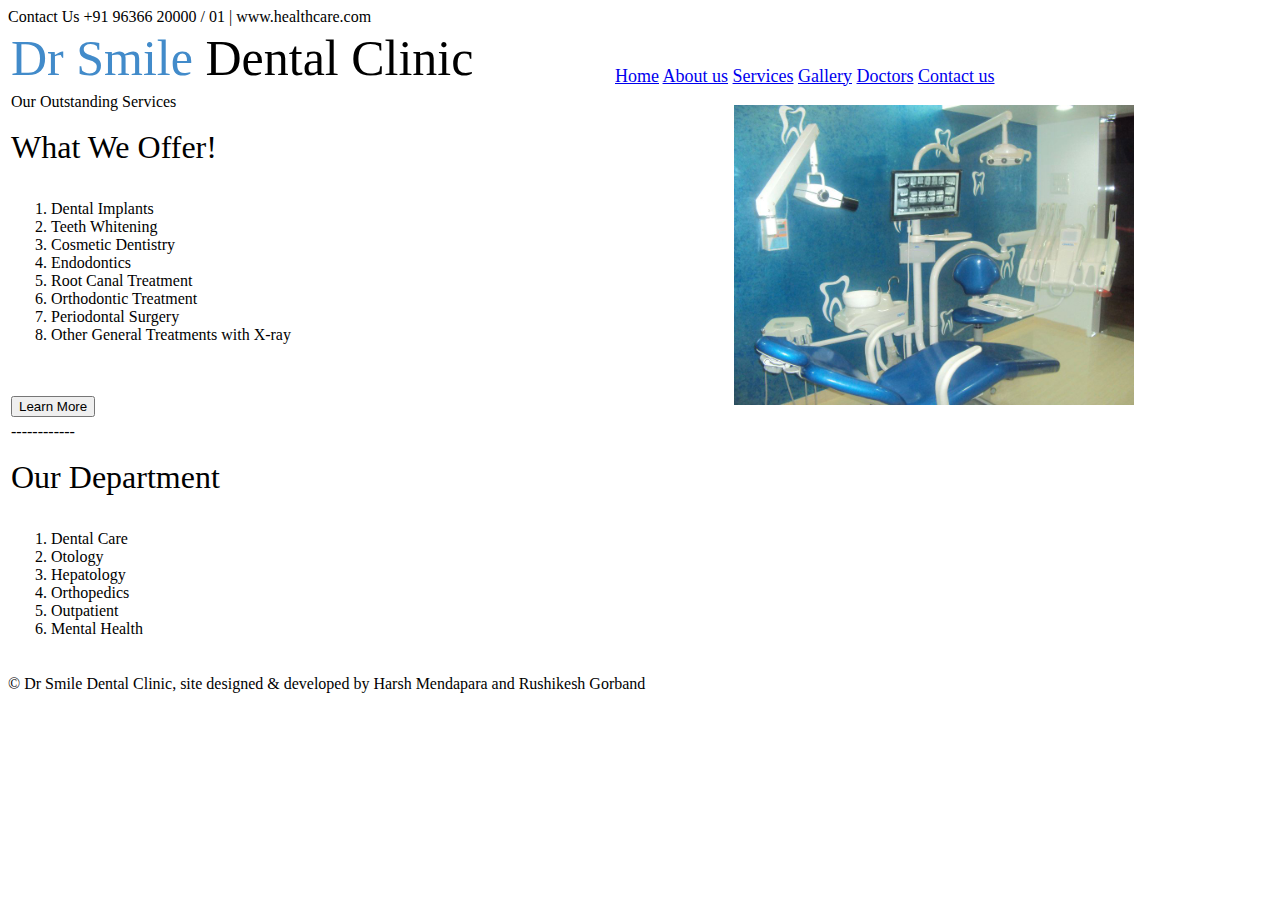
<file: service.html>
<html>
<head>
	<title> Dr Smile </title>
	
	<link href="css/style.css" type="text/css" rel="stylesheet">
	
	
</head>
<body>
	
	<div class="top">
		<div>
		 Contact Us +91 96366 20000 / 01 | www.healthcare.com
		</div>
	</div>
	
	<div class="logo">
		<div>
			<table>
				<tr>
					<td width="600px" style="font-size:50px;font-family:forte;"> <font color="#428bca"> Dr Smile </font><font color="#000"> Dental Clinic </font> </td>
					<td> <br> <br>
						<font size="4px"> 
							
							<a href="index.html">Home</a>
							<a href="about.html">About us</a> 
							<a href="service.html">Services</a>
							
							<a href="gallery.html">Gallery</a>
							<a href="doctor.html">Doctors</a> 
							<a href="contact.html">Contact us</a>
												
						</font>
					</td>
				</tr>
			</table>
		</div>
	</div>
	
	
	
	<div class="bottom">
		<div>
			<table border="0">
				<tr>
					<td width="700px">
						<font color="#000"> Our Outstanding Services</font> <br> <br>

					<font color="#000" size="6px"> What We Offer! </font> <br> <br>

					
					<ol>
					<li> Dental Implants
					<li> Teeth Whitening
					<li> Cosmetic Dentistry
					<li> Endodontics 
					<li> Root Canal Treatment
					<li> Orthodontic Treatment
    					<li> Periodontal Surgery
					<li> Other General Treatments with X-ray
					</ol>
 <br><br>

	
		<a href="video.html"><button type="button">Learn More</button></a>
	

<br>
 </td>
					
					
					<td style="padding-left:20px;"> <img src="img/clinic.jpg" width="400px"></td>
				</tr>
			
				
			</table>
		</div>
	</div>
	
	<div class="bottom">
		<div>
			<table border="0">
				<tr>
					<td width="700px">
						<font color="#000">------------ </font> <br> <br>

					<font color="#000" size="6px"> Our Department </font> <br> <br>

					<ol>
					<li> Dental Care
					<li> Otology
					<li> Hepatology
					<li> Orthopedics
					<li> Outpatient
					<li> Mental Health
					</ol>


<br>
 </td>
					
					
					<td style="padding-left:20px;"> </td>
				</tr>
			
				
			</table>
		</div>
	</div>
	
	
	<div class="nav_down">
		<div>
		 &copy; Dr Smile Dental Clinic, site designed & developed by Harsh Mendapara and Rushikesh Gorband
		</div>
	</div>
	</body>
	</html>
</file>
<file: css/style.css>

</file>
